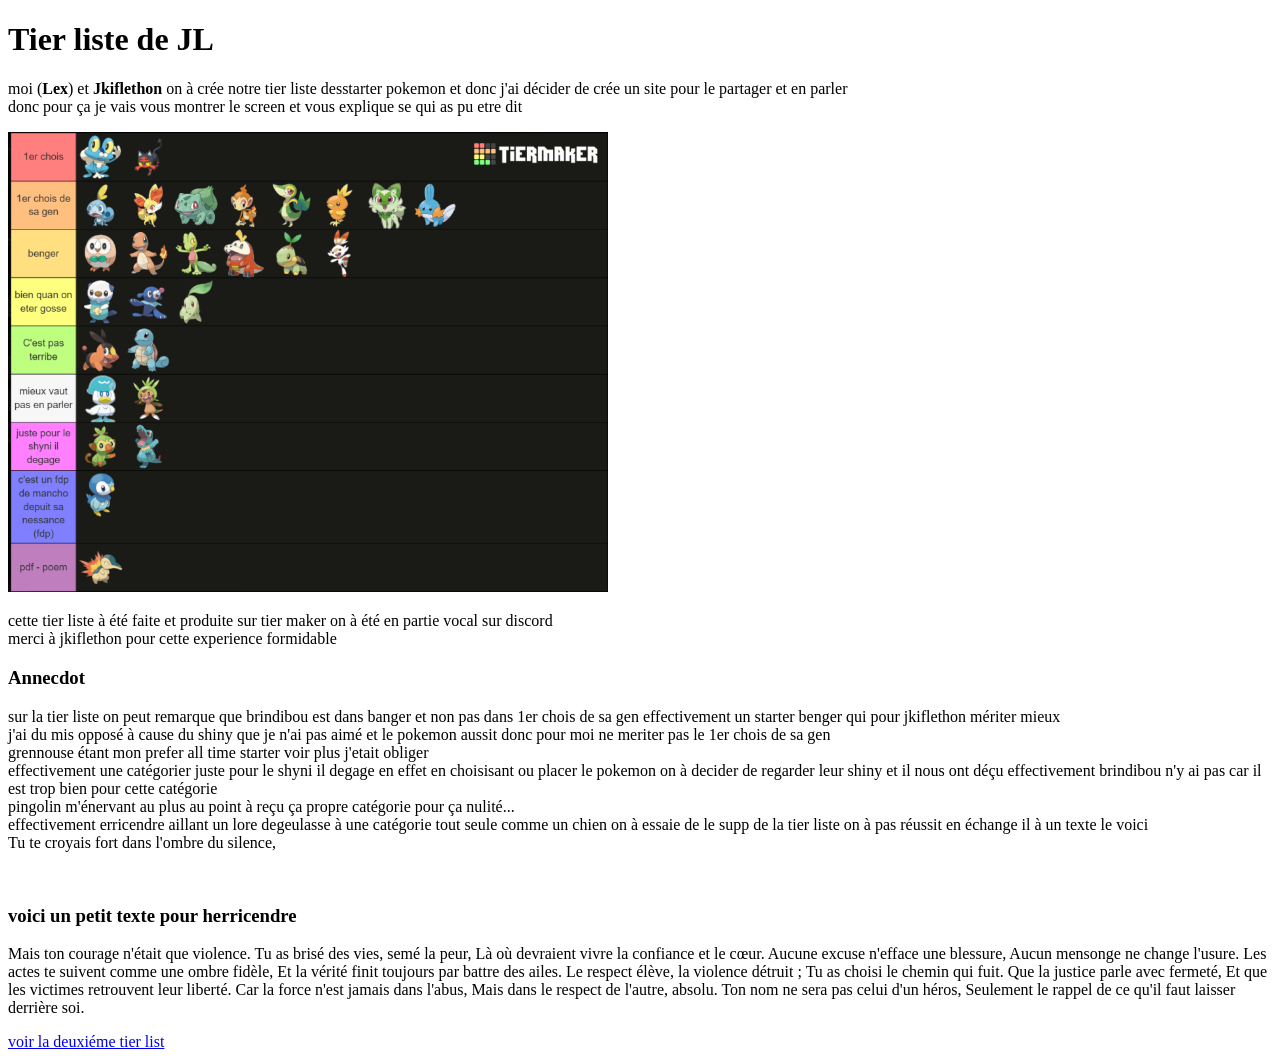
<file: index.html>
<!DOCTYPE html>
<html lang="fr">
	<title>Tier liste de JL</title>
	<head>
	<meta charset="UTF-8">
	<meta name="viewport" content="width=device-width, initial-scale=1.0">
</head>
<body>
<h1>Tier liste de JL</h1>
<p>moi (<strong>Lex</strong>) et <strong>Jkiflethon</strong> on à crée notre tier liste desstarter pokemon et donc j'ai décider de crée un site pour le partager et en parler<br>donc pour ça je vais vous montrer le screen et vous explique se qui as pu etre dit</p>
<img src="tierlist1.png" alt="image de la tier list des starter pokemon"width="600">
<p>cette tier liste à été faite et produite sur tier maker on à été en partie vocal sur discord<br> merci à jkiflethon pour cette experience formidable</p>
<div class="tier-list-1">
	<h3>Annecdot</h3>
	<p>sur la tier liste on peut remarque que brindibou est dans banger et non pas dans 1er chois de sa gen effectivement un starter benger qui pour jkiflethon mériter mieux<br> j'ai du mis opposé à cause du shiny que je n'ai pas aimé et le pokemon aussit donc pour moi ne meriter pas le 1er chois de sa gen<br>grennouse étant mon prefer all time starter voir plus j'etait obliger <br>effectivement une catégorier juste pour le shyni il degage en effet en choisisant ou placer le pokemon on à decider de regarder leur shiny et il nous ont déçu effectivement brindibou n'y ai pas car il est trop bien pour cette catégorie<br>pingolin m'énervant au plus au point à reçu ça propre catégorie pour ça nulité...<br>effectivement erricendre aillant un lore degeulasse à une catégorie tout seule comme un chien on à essaie de le supp de la tier liste on à pas réussit en échange il à un texte le voici<br>Tu te croyais fort dans l'ombre du silence,</p>
	<br>
	<h3>voici un petit texte pour herricendre</h3>
	<p>Mais ton courage n'était que violence.
	Tu as brisé des vies, semé la peur,
	Là où devraient vivre la confiance et le cœur.
	
	Aucune excuse n'efface une blessure,
	Aucun mensonge ne change l'usure.
	Les actes te suivent comme une ombre fidèle,
	Et la vérité finit toujours par battre des ailes.
	
	Le respect élève, la violence détruit ;
	Tu as choisi le chemin qui fuit.
	Que la justice parle avec fermeté,
	Et que les victimes retrouvent leur liberté.
	
	Car la force n'est jamais dans l'abus,
	Mais dans le respect de l'autre, absolu.
	Ton nom ne sera pas celui d'un héros,
	Seulement le rappel de ce qu'il faut laisser derrière soi.<br></p>
</div>
<a href="tierlist2.html">voir la deuxiéme tier list</a>
</body>
</html>
</file>
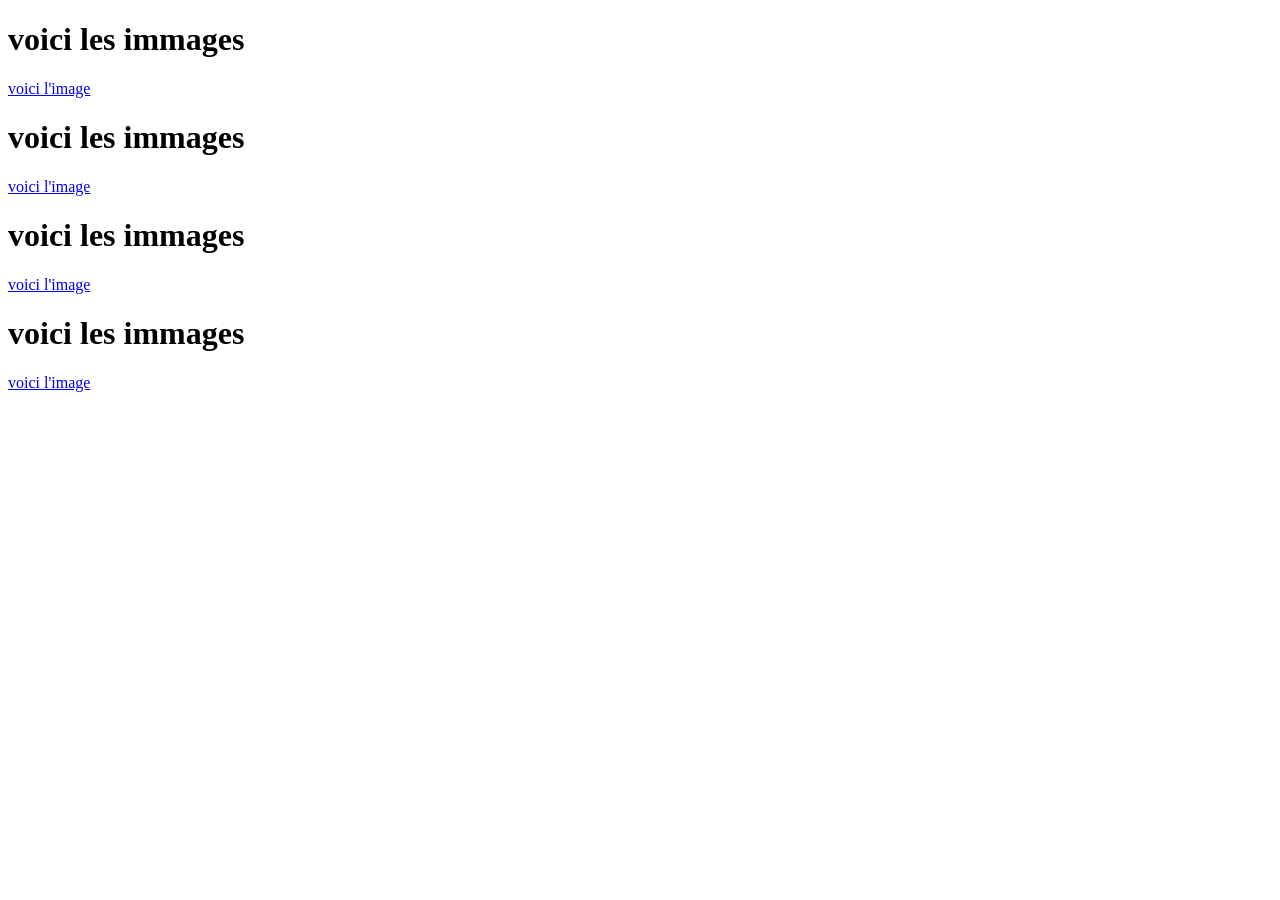
<file: tierlist2.html>
<!DOCTYPE html>
<head>
	<meta name="Viewport" content="width=device-width, initial-scale=1.0>	
	<meta charset="UTF-8">
	<title>deuxieme tier liste</title>
<head>
<body>
<div class="image-assets">
	<h1>voici les immages</h1>
	<a href="world_tileset.png">voici l'image</a>
	<h1>voici les immages</h1>
	<a href="coin.png">voici l'image</a>
	<h1>voici les immages</h1>
	<a href="knight.png">voici l'image</a>
	<h1>voici les immages</h1>
	<a href="plateforms.png">voici l'image</a>
<bosy>
</file>
